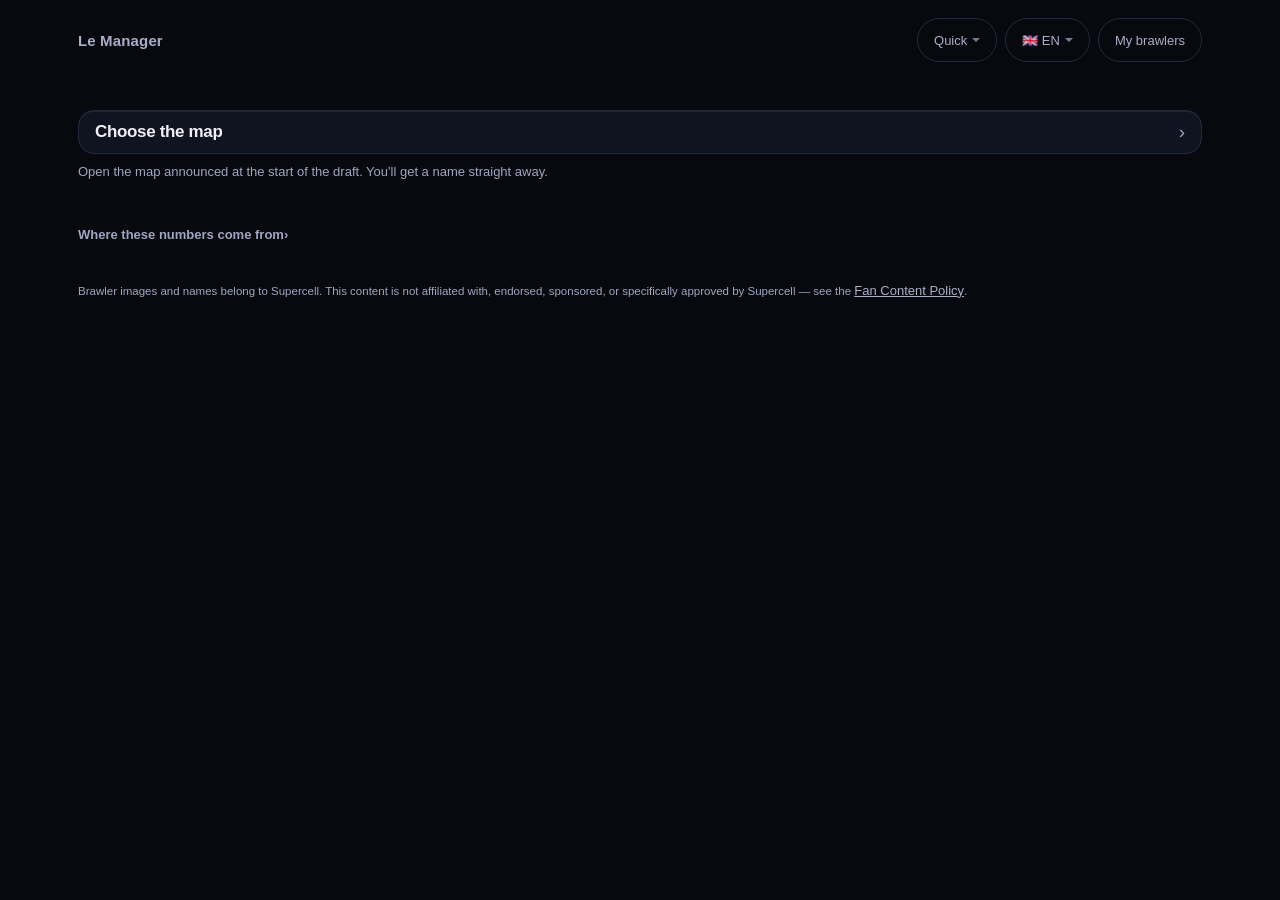
<file: index.html>
<!DOCTYPE html>
<html lang="fr">
<head>
<meta charset="utf-8">
<meta name="viewport" content="width=device-width,initial-scale=1,viewport-fit=cover">
<meta name="apple-mobile-web-app-capable" content="yes">
<meta name="apple-mobile-web-app-status-bar-style" content="black-translucent">
<meta name="apple-mobile-web-app-title" content="Le Manager">
<!-- Le fond réel de l'app, pas une couleur héritée d'une version d'avant :
     c'est cette teinte que le téléphone met autour de l'écran. -->
<meta name="theme-color" content="#0a0a0b">
<link rel="manifest" href="manifest.webmanifest">
<title>Le Manager — draft Brawl Stars</title>
<!-- Il y avait ici deux polices Google, Lilita One et Nunito. Vérifié le
     04/08/2026 : plus une seule ligne de style.css ne les appelait. Elles
     restaient chargées depuis une version précédente, et coûtaient trois
     requêtes bloquantes à l'ouverture — sur un téléphone, en plein draft.
     L'app est en typographie système depuis, c'est ce qui la fait démarrer
     tout de suite. -->
<link rel="stylesheet" href="style.css">
</head>
<body>

<!-- Toute l'interface est fabriquée en JavaScript et déposée ici. -->
<div id="app"></div>

<!--
  Les fichiers se chargent dans cet ordre, chacun s'appuyant sur le précédent.
  Chaque fichier répond à une seule question :

    langues.js    tous les textes affichés, en français, anglais et espagnol
    outils.js     petites fonctions de base (nettoyer un nom, échapper du texte)
    donnees.js    d'où viennent les chiffres — réécrit par refresh.py
    etat.js       ce que l'app retient (carte choisie, picks, brawlers cochés)
    moteur.js     comment le brawler conseillé est calculé
    vues.js       comment tout ça est affiché
    app.js        ce qui se passe quand on touche l'écran

  Ce sont des scripts classiques, pas des modules : ils fonctionnent aussi
  bien en ouvrant le fichier directement que depuis un hébergeur.

  Les explications de matchup NE SONT PAS dans cette liste, et c'est voulu,
  pour deux raisons distinctes :

    — elles pesaient 322 Ko sur les 524 qu'il fallait attendre avant de voir
      la moindre chose, soit 11,1 s d'écran noir en 3G lente. app.js les
      demande APRÈS le premier dessin, pour que le choix de la carte — qui
      est toujours le premier geste — n'attende pas la table des duels ;

    — elles existaient en trois langues dans un seul fichier, alors qu'on
      n'en lit qu'une. app.js demande counters-<langue>.js, la langue étant
      déjà connue (choix enregistré, sinon navigator.languages). 172 Ko en
      français au lieu de 323 : −47 %.

  counters.js reste la SOURCE, avec ses trois langues et ses marqueurs
  @DATA: que refresh.py écrit. Il n'est simplement plus servi au navigateur.
  outils/counters_par_langue.py en engendre les trois variantes, et
  tests/t_refresh.py vérifie qu'elles sont à jour.
-->
<script src="langues.js"></script>
<script src="outils.js"></script>
<script src="donnees.js"></script>
<script src="etat.js"></script>
<script src="moteur.js"></script>
<script src="vues.js"></script>
<script src="app.js"></script>

<!-- Pour que l'app s'ouvre même sans réseau. Elle s'emploie dans un salon
     d'attente de 25 secondes, en 4G moyenne : sans ce petit script, une
     connexion absente au mauvais moment ne dégradait pas l'app, elle
     l'empêchait de s'ouvrir. Enregistré APRÈS le reste, et sans bloquer :
     s'il échoue, l'app fonctionne exactement comme avant. -->
<script>
if ("serviceWorker" in navigator) {
  window.addEventListener("load", function () {
    navigator.serviceWorker.register("sw.js").then(function () {
      /* Le worker ne contrôle pas encore la page au premier chargement : le
         fichier d'explications est donc déjà passé à côté de lui. On lui dit
         lequel garder, sinon une première visite suivie d'une coupure laisse
         l'app sans aucun duel. */
      return navigator.serviceWorker.ready;
    }).then(function (reg) {
      if (reg.active) reg.active.postMessage({ garder: "counters-" + langue + ".js" });
    }).catch(function () {
      /* Navigation privée, page servie en http, navigateur ancien : ce n'est
         pas un incident, c'est juste l'app sans son filet. */
    });
  });
}
</script>

</body>
</html>
</file>
<file: style.css>
/* Le Manager — feuille de style unique.
   ------------------------------------------------------------------------
   Parti pris : noir FROID et profond, typographie système, chrome réduit au
   minimum. Le noir était parfaitement neutre jusqu'au 12/08/2026 ; il prend
   une température, pour que les surfaces se distinguent du fond par leur
   teinte et plus seulement par un filet de 1 px.
   Le nom conseillé doit se lire en une seconde ; tout le reste s'efface.

   Pas de police display, pas de capitales forcées : c'est toujours ce qui
   sépare une interface d'outil d'une interface de jeu mobile, et ça ne bouge
   pas. En revanche chaque surface porte désormais un liseré de lumière sur
   son arête haute, et la réponse un halo à la couleur du brawler. C'est cette
   matière-là qui manquait — bien plus que de la décoration.

   Seules variables posées en ligne par le JavaScript, parce qu'elles
   dépendent de la donnée : --r (couleur de rareté d'un brawler), --m
   (couleur du mode de jeu), --fs et les dimensions d'un portrait.
   ------------------------------------------------------------------------ */

:root{
  /* ---- La matière, revue le 12/08/2026 ----
     Le gris était parfaitement neutre — #0a0a0b, #121214, #18181b — et tout
     s'y trouvait au même plan : un fond, un contour de 1 px, rien d'autre.
     C'est ce qui datait, bien plus que l'absence de décoration.

     Deux changements, et deux seulement :
       — le noir prend une température froide, donc les surfaces se
         distinguent du fond par leur TEINTE et plus seulement par un trait ;
       — chaque surface porte un liseré de lumière sur son arête haute
         (--arete). C'est ce détail-là qui fait la matière : sans lui on
         retombe sur le rectangle gris.
     Le parti pris de départ ne change pas : pas de police display imposée,
     pas de capitales forcées, rien qui clignote. */
  --fond:#08090e; --carte:#101320; --carte2:#151827; --trait:#232a40;
  --texte:#eef0f6; --doux:#a9afc8; --faible:#9fa6c0; --vif:#98a4fb;
  /* Les trois couleurs de texte atteignent 7:1 sur le PIRE des trois fonds
     de l'app, mesuré le 23/08 — pas seulement sur le fond de page, qui est
     le plus sombre et donc le plus facile :
         --doux   #a9afc8  8,10:1        --faible #9fa6c0  7,29:1
         --vif    #98a4fb  7,58:1 en texte, 8,35:1 sous le noir quand il
                           sert de fond au « + »
     4,5:1 est le seuil legal et il etait tenu ; 7:1 est ce que vise un
     ecran sombre regarde dans le noir, et c'est la que cette app est
     employee. L'ecart entre --doux et --faible est conserve : deux niveaux
     de gris, pas un seul, sinon la hierarchie du texte disparait.
     C'est la meme contrainte qui avait deja fait eclaircir #5f5f68. */

  /* Une surface = un dégradé très court PLUS une arête claire. Les deux
     ensemble, jamais l'un sans l'autre. */
  --surface:linear-gradient(180deg,var(--carte2),var(--carte));
  --arete:inset 0 1px 0 rgba(255,255,255,.07);
  --pose:var(--arete),0 8px 24px rgba(0,0,0,.4);

  --police:-apple-system,BlinkMacSystemFont,"SF Pro Text","Segoe UI",Roboto,
           "Helvetica Neue",Arial,sans-serif;

  /* ---- L'échelle, posée une seule fois ----
     Avant, chaque marge avait été choisie seule, au fil des écrans : 7, 8, 9,
     10, 12, 13, 14, 16, 18, 22, 24, 26, 28 px. Treize valeurs pour un même
     rôle. C'est ce désordre-là qu'on lit comme « pas fini » — bien avant le
     manque de décoration.

     Les pas viennent de l'échelle d'Open Props (open-props.style), lue dans
     son dépôt : 4, 8, 16, 20, 24, 32, 48. On ne charge pas la bibliothèque —
     trois cents variables pour en employer sept, et une requête de plus au
     démarrage d'une app qui doit répondre en 25 secondes. C'est l'échelle qui
     vaut quelque chose, pas le fichier. */
  --e1:4px; --e2:8px; --e3:16px; --e4:20px; --e5:24px; --e6:32px; --e7:48px;

  /* Trois rayons au lieu de six : petit (champ, tuile), grand (carte), rond
     (pastille). Six rayons différents sur un même écran, l'œil le voit même
     s'il ne sait pas le nommer.
     Élargis le 12/08 : à 12 px un bloc de 360 px de large a des angles qui
     semblent coupés au couteau. À 16, la surface se pose. */
  --r1:16px; --r2:24px; --r3:999px;

  /* Quatre tailles de texte au lieu de huit. La hauteur des zones tactiles
     ne passe PAS par cette échelle : 44 px est une taille de pouce, pas un
     rythme visuel. */
  --t1:11.5px; --t2:13px; --t3:15px; --t4:19px;
}
*{box-sizing:border-box;-webkit-tap-highlight-color:transparent}
html,body{margin:0;padding:0}
body{min-height:100vh;background:var(--fond);color:var(--texte);
  font-family:var(--police);
  -webkit-font-smoothing:antialiased;font-size:15px}
/* La place disponible, pas le type d'appareil. Un iPhone tenu en paysage
   fait 844 px de large : plus qu'un iPad debout. D'où une seule règle,
   partout — largeur ET hauteur suffisantes, sinon colonne unique.
   Les mêmes seuils sont dans etat.js, qui décide de ce qui est calculé ;
   ici on ne fait que la mise en page. */
#app{max-width:520px;margin:0 auto;padding:calc(18px + env(safe-area-inset-top)) 16px calc(40px + env(safe-area-inset-bottom))}
@media (min-width:820px) and (min-height:600px){
  #app{max-width:1180px;padding-left:28px;padding-right:28px}
}
/* Au-delà, élargir encore rallongerait les lignes du classement au lieu de
   les rendre lisibles. C'est le nombre de fiches visibles qu'on augmente,
   pas leur largeur — voir .col-detail plus bas. */
@media (min-width:1600px) and (min-height:600px){
  #app{max-width:1560px}
}

.tt{font-family:inherit;text-transform:none;letter-spacing:-.03em;line-height:1;text-shadow:none}
.bar{display:flex;align-items:center;gap:var(--e2);margin-bottom:var(--e5)}
/* Le logo est un bouton depuis qu'il ramène à l'accueil : on annule donc
   l'apparence que le navigateur donne à <button>, sans rien changer à l'œil. */
/* Le logo cède sa place aux boutons d'action, jamais l'inverse : sur un
   écran de 320 px il se coupe, et les points de suspension disent que c'est
   voulu plutôt que cassé. Les boutons, eux, ne doivent jamais être tronqués. */
/* 44 px de haut, la taille d'un pouce. Le logo faisait 15 px : il repondait
   au doigt, mais il fallait viser une bande de la hauteur d'un trait, donc il
   semblait ne marcher qu'une fois sur deux. La marge negative annule la place
   prise par le rembourrage, pour que la barre garde sa hauteur. */
/* Le <h1> n'est qu'une enveloppe semantique : il ne doit rien ajouter a
   l'oeil. Il cede sa place comme le bouton qu'il contient, et n'apporte ni
   marge ni corps de texte propres. */
.bar .titre-page{margin:0;font-size:inherit;font-weight:inherit;line-height:1;
  flex:0 1 auto;min-width:0;display:flex;margin-right:auto}
.bar .titre-page .logo{margin-right:0}
.bar .logo{flex:0 1 auto;min-width:0;overflow:hidden;white-space:nowrap;
  text-overflow:ellipsis;margin-right:auto;
  display:inline-flex;align-items:center;min-height:44px;padding:0 10px;margin-left:-10px;
  font-size:15px;font-weight:600;color:var(--doux);-webkit-text-stroke:0;letter-spacing:.01em;
  background:none;border:none;text-align:left;cursor:pointer;
  font-family:inherit;-webkit-appearance:none}
.bar .logo:active{color:var(--texte)}
/* 8 px entre deux cibles, pas 6 : en dessous, le pouce touche le voisin.
   Releve par l'audit du 23/08 — « Rapide » et « FR » etaient a 7 px. */
.bar .actions{display:flex;gap:var(--e2);flex:none}

.b{display:inline-flex;align-items:center;justify-content:center;gap:7px;
  font-family:inherit;text-transform:none;font-size:14px;font-weight:500;
  color:var(--texte);background:var(--surface);border:1px solid var(--trait);border-radius:var(--r3);
  padding:var(--e2) var(--e3);cursor:pointer;box-shadow:var(--arete);min-height:44px;
  transition:background .12s,box-shadow .12s}
.b:active{background:var(--carte2);transform:none;box-shadow:none}
.b.alt{background:transparent;color:var(--doux);box-shadow:none}
/* 40 px etait la derniere exception a la regle des 44 que cette feuille se
   donne elle-meme. Mesure le 12/08 : 10 des 16 boutons de l'ecran de draft
   passaient dessous, et ce sont ceux qu'on touche pendant les 25 secondes.
   La taille du TEXTE reste petite ; seule la zone grandit. */
.b.sm{font-size:var(--t2);padding:var(--e2) var(--e3);min-height:44px}
.b.full{width:100%;justify-content:space-between;text-align:left;border-radius:var(--r1);
  background:var(--carte);color:var(--texte)}
.b.lang{min-width:44px;color:var(--texte)}

.port{position:relative;display:inline-flex;align-items:center;justify-content:center;flex:none;
  overflow:hidden;border:none;background:var(--r);border-radius:50%;box-shadow:none}
.port img{width:112%;height:112%;object-fit:cover;object-position:center 18%;display:block}
/* line-height:1 obligatoire : les conteneurs qui portent un portrait mettent
   souvent line-height:0 pour ne pas gagner de pixels parasites, et l'initiale
   se retrouvait alors haute de zéro — un carré de couleur vide. */
.port em{font-family:inherit;font-style:normal;font-weight:600;color:#0d0d0e;
  font-size:var(--fs);line-height:1}
.port.tilt{transform:none}
.vig{display:block;flex:none;overflow:hidden;border-radius:8px;border:none;background:#151517;box-shadow:none}
.vig img{width:100%;height:100%;object-fit:cover;display:block}

/* Le hero est un bouton depuis qu'il ouvre le calcul : il faut donc annuler
   ce que le navigateur met sur un <button> et rendre le texte alignable. */
/* Le verdict tenait dans une carte : fond, contour, halo, une étiquette
   « PICK » en capitales orange, et le tier en pastille flottante alignée avec
   rien. Cinq objets pour dire un nom. Il ne reste que le nom, posé sur le fond
   de la page — et le bord gauche de l'écran est enfin le même pour tous. */
/* La réponse est le seul endroit de l'app qui porte de la couleur, et cette
   couleur n'est pas décorative : c'est --r, la rareté du brawler conseillé,
   déjà posée en ligne par blocConseils(). On s'en sert comme d'une SOURCE
   DE LUMIÈRE derrière le nom, pas comme d'un fond.

   Le dégradé s'arrête à 62 % : au-delà il redevient le fond de la page, donc
   le bloc n'a besoin d'aucun contour pour exister. C'est ce qui remplace le
   filet de 1 px sans le remplacer par une boîte. */
.hero{position:relative;background:transparent;border:none;border-radius:var(--r2);
  padding:var(--e3) var(--e4) var(--e4);margin:var(--e4) calc(-1 * var(--e3)) var(--e3);
  width:calc(100% + var(--e5));overflow:hidden;box-shadow:none;
  display:block;text-align:left;font:inherit;color:inherit;
  cursor:pointer;-webkit-appearance:none;isolation:isolate}
.hero::before{content:"";position:absolute;inset:0;z-index:-1;
  background:radial-gradient(120% 100% at 18% 0%,var(--r),transparent 62%);
  opacity:.20}
.hero:active .name{color:var(--doux)}
.hero .vers-detail{margin-left:auto;flex:none;color:var(--faible);font-size:22px;
  align-self:center;line-height:1}
.retour-conseil{margin-bottom:14px}
.hero .in{position:relative;display:flex;align-items:flex-end;gap:var(--e3)}
.name{font-size:clamp(34px,11.5vw,46px);font-weight:800;letter-spacing:-.045em;
  word-break:break-word;line-height:.88;display:block}
/* Le tier et le taux sont deux chiffres de même nature : ils vont ensemble,
   sur une ligne sous le nom. Le tier flottait en pastille en haut à droite. */
.hero .mesure{display:flex;align-items:baseline;gap:var(--e2);margin-top:var(--e3);
  font-size:var(--t2);color:var(--doux);font-variant-numeric:tabular-nums}
.hero .chip{border:1px solid var(--trait);border-radius:var(--r3);
  padding:2px 9px;font-size:12px;flex:none}
.why{position:relative;display:block;margin-top:var(--e3);background:transparent;
  border:none;border-radius:0;padding:0;font-size:var(--t2);font-weight:400;
  color:var(--doux);line-height:1.5}

.row{display:flex;align-items:center;gap:13px;background:transparent;border:none;
  border-bottom:1px solid var(--trait);border-radius:0;padding:12px 2px;margin-bottom:0;box-shadow:none}
.row .n{font-family:inherit;text-transform:none;font-size:17px;font-weight:600;text-shadow:none;letter-spacing:-.02em}
/* La raison était collée à droite et débordait sur trois lignes : illisible
   en diagonale, alors que c'est justement ce qu'on lit en diagonale pendant
   un draft. Alignée à gauche, bornée à deux lignes, coupée proprement. */
.row .w{margin-left:auto;text-align:left;font-size:11.5px;font-weight:400;
  color:var(--faible);max-width:52%;line-height:1.35;
  display:-webkit-box;-webkit-line-clamp:2;-webkit-box-orient:vertical;
  overflow:hidden}


/* Le titre d'une section commençait au bord de la page, et le premier
   portrait 40 px plus à droite. Cause : les colonnes valaient « 1fr », donc
   elles s'étiraient pour remplir la ligne, et le portrait flottait au centre
   d'une case bien plus large que lui. Aucune colonne commune, rien à quoi
   l'œil puisse s'accrocher — c'est le premier de tous les défauts relevés.

   Colonnes de largeur fixe, et l'espace en trop réparti ENTRE elles : la
   première est alors collée à la marge, la dernière au bord opposé, et la
   grille a enfin deux arêtes droites. */
.grid{display:grid;grid-template-columns:repeat(auto-fill,64px);
  justify-content:space-between;row-gap:var(--e4);column-gap:var(--e2)}
/* Le voile a 50 % dit « celui-la, tu ne l'as pas coche ». Il n'a de sens que
   sur l'ecran des brawlers, ou il y a deux etats. Il etait pose sur .cel,
   donc sur TOUTES les grilles — y compris celle ou l'on designe un ennemi en
   pleine draft, qui n'a pas d'etat coche et se retrouvait donc grisee en
   entier : noms a 2,25:1 la ou il en faut 4,5. L'ecran le plus tendu de
   l'app etait le moins lisible. Le voile est desormais reserve a .cel.roster. */
.cel{background:transparent;border:none;border-radius:0;padding:0;cursor:pointer;
  display:flex;flex-direction:column;align-items:center;gap:var(--e2);width:64px;
  box-shadow:none;transition:opacity .12s}
/* 13 px et non 11,5 : ce sont les 106 noms qu'on vient lire sur cet ecran,
   et 11,5 passait sous le plancher de lisibilite releve par l'audit du
   23/08 (104 textes concernes, tous ici). La cellule fait toujours 64 px :
   c'est la hauteur de ligne qui absorbe, pas la largeur. */
.cel b{font-family:inherit;font-weight:500;text-transform:none;font-size:var(--t2);line-height:1.2;
  color:var(--texte);text-shadow:none}
.cel.roster{opacity:.5}
.cel.roster b{color:var(--doux)}
/* Un anneau orange autour de chacun des 105 portraits cochés : la couleur
   d'accent ne désignait plus rien, puisqu'elle désignait tout. Le voile et
   la couleur du nom disent déjà les deux états — mesuré, l'écart de
   luminosité est franc. L'orange retourne à son seul rôle : la réponse. */
.cel.roster.on{background:transparent;opacity:1}
.cel.roster.on b{color:var(--texte)}

/* L'intitulé d'une rareté : son nom, où l'on en est, et le bouton qui coche
   le groupe entier. Sur une ligne, pour ne pas manger la hauteur qui sert
   à voir les portraits. */
/* L'en-tete COLLE en haut pendant qu'on defile.
   ------------------------------------------------------------------------
   Mesure : 106 brawlers repartis en sept raretes, sur 3,1 ecrans. Des qu'on
   descend, le nom du groupe sort par le haut et on ne sait plus dans quelle
   rarete on se trouve — or c'est le seul reperage de cet ecran.
   Le fond est opaque, sinon les portraits defilent a travers. */
/* L'enveloppe qui borne l'en-tete collant : sans elle il colle sur toute la
   page, et les sept se superposent en haut. */
.groupe-rarete{display:block}
.rangee-rarete{position:sticky;top:0;z-index:5;
  display:flex;align-items:center;gap:var(--e3);
  margin:var(--e4) 0 var(--e3);padding:var(--e2) 0;background:var(--fond)}
.rangee-rarete:first-child{margin-top:var(--e2)}
/* Le lien qui coche ou decoche une rarete entiere. Discret par choix : il
   apparait sept fois sur l'ecran, et il defait le travail de l'utilisateur.
   Sa zone tactile garde ses 44 px, seule son apparence s'efface. */
.lien-groupe{flex:none;background:none;border:none;font:inherit;
  font-size:var(--t2);color:var(--vif);cursor:pointer;-webkit-appearance:none;
  min-height:44px;padding:0 var(--e1);display:inline-flex;align-items:center}
.lien-groupe:active{color:var(--texte)}
.titre-rarete{font-size:var(--t2);font-weight:700;letter-spacing:.14em;
  text-transform:uppercase;color:var(--doux)}
.compte-rarete{font-size:var(--t2);color:var(--faible);margin-right:auto}

/* Un intitulé n'a pas besoin de crier. Sept capitales grises espacées sur un
   même écran, c'était sept fois personne. */
.titre-doux{font-size:var(--t2);color:var(--faible);margin:var(--e5) 0 var(--e2)}

/* Le filet qui coiffait la liste n'a plus rien à séparer : les remplaçants
   sont maintenant des surfaces distinctes du fond. */
.listes{display:flex;flex-direction:column;padding-top:0}
/* Les remplaçants étaient des lignes séparées par un filet : trois fois le
   même trait gris, et rien qui dise qu'on peut les toucher. Ce sont des
   surfaces posées, espacées — la même matière que partout ailleurs. */
.autre{display:flex;align-items:center;gap:13px;width:100%;
  padding:var(--e2) var(--e3);margin-bottom:10px;
  background:var(--surface);border:none;border-radius:var(--r1);
  box-shadow:var(--arete);font:inherit;color:inherit;text-align:left;
  cursor:pointer;-webkit-appearance:none;min-height:56px}
.autre .txt{min-width:0;display:flex;flex-direction:column;gap:2px}
.autre .n{font-size:15.5px;font-weight:600;letter-spacing:-.01em}
.autre .p{font-size:12.5px;color:var(--faible);line-height:1.3;
  display:-webkit-box;-webkit-line-clamp:2;-webkit-box-orient:vertical;overflow:hidden}
.autre .v{margin-left:auto;flex:none;font-size:var(--t2);color:var(--doux);
  font-variant-numeric:tabular-nums;padding-left:var(--e2)}
.autre:active{opacity:.6}

/* La saisie : l'intitulé occupe une colonne de largeur fixe, donc les
   portraits forment une colonne droite — ce qui manquait le plus. */
/* La saisie est ce qu'on touche le plus, et c'est le bas de l'écran — la
   zone du pouce. Elle devient une surface posée, avec son arête de lumière,
   au lieu d'un bloc séparé du reste par un trait. */
.etat{display:flex;flex-direction:column;gap:var(--e2);margin-top:var(--e4);
  padding:var(--e3);border-top:none;
  background:var(--surface);border-radius:var(--r2);box-shadow:var(--pose)}
/* Six bans, plus l'intitulé, plus le compte : en français la rangée dépassait
   de 17 px. Elle passe à la ligne plutôt que de faire glisser la page entière
   — un écran qui se décale sous le pouce pendant un draft est pire qu'un
   compte qui descend d'une ligne. */
/* En mode analyse la saisie suit directement la ligne de la carte, qui porte
   déjà son filet : deux traits collés avec du vide entre eux. */
.ligne-carte + .etat{border-top:none;margin-top:var(--e3);padding-top:0}
/* La zone sensible d'un portrait fait 44 px et OCCUPE 44 px : le rembourrage
   n'est plus repris par une marge negative. Une cible plus large que la place
   qu'elle prend rendait l'ecart declare ici faux — 8 px annonces, 4 reels. */
.etat .r{display:flex;align-items:center;gap:var(--e2);flex-wrap:wrap}
/* 76 px pour « en face » etait large, et avec des cibles a 44 px la rangee
   debordait : « Nouveau draft » partait seul a la ligne.
   Remesure le 23/08 : a 64 px il manquait encore exactement 2 px en
   francais (326 disponibles, 328 necessaires). 60 px les rend, et laisse
   la place au plus long des trois intitules — c'est cette colonne qui met
   les portraits en ligne droite, elle ne peut pas disparaitre.
   A 320 px il manque 72 px : la rangee passe alors a la ligne, et c'est le
   comportement voulu depuis le debut — mieux vaut une ligne de plus qu'un
   ecran qui glisse sous le pouce. */
.etat .cle{width:60px;flex:none;font-size:var(--t2);color:var(--faible)}
/* Le portrait dessine 36 px, la zone sensible en fait 44 : le rembourrage
   est repris par une marge négative, donc rien ne bouge à l'œil. C'est la
   méthode déjà employée par le logo et par la mention Supercell. */
.etat .t{position:relative;background:transparent;border:none;padding:4px;
  cursor:pointer;line-height:0;-webkit-appearance:none;flex:none}
/* Le « + » de la première rangée est le geste le plus fréquent du draft :
   c'est lui qu'on touche à chaque pick adverse. Il est plein, les autres
   sont en creux. Et il fait 44 px : il en faisait 36, sous le seuil que
   cette feuille se donne elle-même. */
.etat .plus{width:44px;height:44px;flex:none;border-radius:var(--r1);
  border:1px solid var(--trait);background:transparent;color:var(--doux);
  font:inherit;font-size:21px;line-height:1;cursor:pointer;
  display:flex;align-items:center;justify-content:center;-webkit-appearance:none}
.etat .r:first-child .plus{background:var(--vif);border-color:transparent;
  color:#0b0d15;font-weight:600;box-shadow:0 6px 18px rgba(124,140,248,.32)}
.etat .plus:active{border-color:var(--vif);color:var(--vif)}
.etat .r:first-child .plus:active{opacity:.8;color:#0b0d15}
.etat .reste{margin-left:auto;font-size:12px;color:var(--faible);
  font-variant-numeric:tabular-nums}
/* « Nouveau draft » est le seul bouton de cette rangee qui porte du texte :
   c'est lui qui la fait deborder en francais, ou le mot est plus long qu'en
   anglais et en espagnol. Il se resserre plutot que de partir seul a la
   ligne — sa zone tactile garde ses 44 px de haut. */
.etat .relancer{margin-left:auto;flex:none;padding-left:var(--e2);padding-right:var(--e2)}
.etat .ban .t{opacity:.5}
/* La croix se pose sur le dessin, pas sur la zone sensible : le bouton
   porte maintenant 4 px de rembourrage, elle se cale donc dessus. */
.etat .t .croix{position:absolute;top:0;right:0;width:16px;height:16px;
  border-radius:50%;background:var(--carte);border:1px solid var(--trait);
  color:var(--doux);font-size:8px;line-height:14px;text-align:center;
  pointer-events:none}

/* Ces intitules sont des <h2> depuis le 23/08 : a l'oeil c'etaient deja des
   titres, mais aucun h1-h6 n'existait sur la page — un lecteur d'ecran ne
   pouvait donc pas sauter de section en section. On annule ce que le
   navigateur met sur un titre, pour que rien ne bouge a l'oeil. */
.lab,.titre-doux,.titre-rarete{margin-block:0;font-weight:inherit}
.lab{font-family:inherit;text-transform:uppercase;font-size:var(--t1);font-weight:700;letter-spacing:.16em;
  color:var(--faible);margin:var(--e5) 0 var(--e3);text-shadow:none}
.wrap{display:flex;flex-wrap:wrap;gap:var(--e2)}
.inp{width:100%;background:var(--surface);border:1px solid var(--trait);border-radius:var(--r1);
  box-shadow:var(--arete);
  padding:var(--e2) var(--e3);min-height:44px;
  color:var(--texte);font-family:inherit;font-weight:400;font-size:16px;margin-bottom:var(--e3)}
.inp::placeholder{color:var(--faible)}
/* L'orange marque la réponse, pas un champ vide. Le cadre orange épais
   autour de la recherche était l'objet le plus fort de tout l'écran, pour
   dire « le curseur est ici » — ce que le curseur dit déjà. */
.inp:focus{outline:none;border-color:var(--doux)}
.box{background:transparent;border:1px dashed var(--trait);border-radius:var(--r2);padding:var(--e6) var(--e4);text-align:center}
.box p{margin:0 0 var(--e3);font-size:var(--t3);font-weight:400;color:var(--doux);line-height:1.6}
/* Le pied de page etait a 2,73:1, le pire contraste de l'app — et c'est lui
   qui porte la mention Supercell. Une mention legale illisible n'est pas
   affichee : c'est exactement la regle qu'on s'etait donnee en refusant de
   la cacher derriere un repli. */
/* 10,5 px, c'etait sous le plancher de lisibilite. Une mention legale illisible
   n'est pas affichee — meme raison qui avait deja refuse de la replier. */
/* ============ Le squelette d'attente ============
   Des blocs a la forme de ce qui va arriver, qui respirent lentement. La
   respiration est ce qui distingue « ca vient » de « c'est casse » ; elle
   ne clignote pas et ne se deplace pas, donc elle ne tire pas l'oeil hors
   de l'ecran pendant les 25 secondes.
   Sous prefers-reduced-motion elle s'arrete : la forme suffit alors a dire
   la meme chose, et c'est une preference qu'on respecte sans discuter. */
@keyframes respire{0%,100%{opacity:.32}50%{opacity:.6}}
.attente{margin:0 0 var(--e5)}
/* Les memes marges que .situation et .hero : c'est ce qui fait que le nom
   arrive exactement ou le bloc l'attendait. */
.os-situation{display:flex;align-items:center;gap:3px;margin-top:var(--e3)}
.os-verdict{margin-top:calc(var(--e4) + var(--e3))}
.os{display:block;background:var(--trait);border-radius:6px;
  animation:respire 1.6s ease-in-out infinite}
.os.rond{border-radius:50%;flex:none}
.os-verdict{display:flex;align-items:center;gap:var(--e3)}
.os-mesure{display:flex;gap:var(--e2);margin-top:var(--e3)}
.os-ligne{display:flex;align-items:center;gap:13px;margin-top:var(--e2);
  padding:var(--e2) var(--e3);min-height:56px;
  background:var(--surface);border-radius:var(--r1);box-shadow:var(--arete)}
.os-ligne:first-of-type{margin-top:var(--e4)}
.os-texte{display:flex;flex-direction:column;gap:6px;flex:1}
@media (prefers-reduced-motion:reduce){.os{animation:none;opacity:.5}}

/* Un texte reserve aux lecteurs d'ecran : present dans la page, invisible
   a l'oeil. Il existait, replie dans .analyse .score ; il sert maintenant
   aussi a l'attente, donc il devient un outil a part entiere. */
.lu{position:absolute;width:1px;height:1px;overflow:hidden;
  clip-path:inset(50%);white-space:nowrap}

.note{margin-top:var(--e6);font-size:var(--t1);font-weight:400;color:var(--faible);line-height:1.75}
/* Une mention legale qu'on ne peut pas toucher n'en est pas une : le lien
   passe a 32 px de haut sans changer de taille de texte. */
/* Une mention legale qu'on ne peut pas toucher n'en est pas une. Elle etait
   deja passee de 15 a 32 px ; l'audit la trouve encore a 36, sous les 44
   que le reste de l'app tient maintenant. */
.note a{color:var(--doux);text-decoration:underline;font-size:var(--t2);
  display:inline-block;padding:13px 0;min-height:44px}
.intro{font-size:var(--t3);font-weight:400;color:var(--doux);margin:0 0 var(--e3);line-height:1.55}
/* Sur l'ecran roster, la consigne suit la recherche au lieu de la preceder :
   elle se lit une fois, la recherche sert a chaque visite. */
#grid ~ .intro,.tete-roster + .intro{margin:var(--e2) 0 var(--e3);font-size:var(--t2)}
/* Le nom du produit s'affichait « Le Manageı » sur un iPhone : les trois
   boutons de la barre prenaient 250 px sur les 358 disponibles, et le nom
   se faisait rogner. Un nom de produit coupé est le premier signe qu'une
   page n'est pas finie. Les boutons se resserrent en dessous de 430 px —
   ils gardent leurs 40 px de hauteur, seule la largeur cède. */
@media (max-width:430px){
  .bar{gap:var(--e1)}
  .bar .b.sm{padding:var(--e2) var(--e2)}
}
@media (max-width:359px){.bar .b.sm{font-size:12px;padding:8px 11px}.b.lang{min-width:36px;padding:8px 8px}}

/* Fenêtre large mais basse — le téléphone couché, c'est-à-dire dans la
   position où l'on joue. La hauteur ne permet pas d'empiler le conseil puis
   la saisie ; la largeur permet de les poser côte à côte. Le classement,
   lui, reste hors de question : il n'y a pas 600 px de haut pour lui. */
@media (max-height:520px) and (min-width:700px){
  #app{max-width:960px}
  .rapide-corps{display:grid;grid-template-columns:minmax(300px,1fr) minmax(0,1fr);
    gap:22px;align-items:start}
  }

/* Fenêtre basse — un téléphone tenu en paysage, une fenêtre écrasée. Le
   conseil occupait 225 px sur 390 de haut : le nom reste le plus gros
   élément de l'écran, mais il n'a plus besoin d'en prendre le tiers. */
@media (max-height:520px){
  #app{padding-top:calc(10px + env(safe-area-inset-top))}
  .bar{margin-bottom:14px}
  .hero{padding:16px 18px 14px;border-radius:16px}
  .hero .in{gap:14px}
  .name{font-size:clamp(28px,7vw,38px)}
  .hero .port{width:56px!important;height:56px!important;--fs:22px!important}
  .why{margin-top:12px;padding-top:10px}
  .lab{margin:14px 0 8px}
}

/* ============ Liste des cartes ============ */
/* La carte en cours : une ligne, où le nom est le seul mot en blanc. */
.ligne-carte{display:flex;align-items:baseline;gap:var(--e2);width:100%;
  background:transparent;border:none;padding:var(--e2) 0;min-height:44px;
  font:inherit;color:var(--doux);font-size:var(--t2);cursor:pointer;
  text-align:left;-webkit-appearance:none;border-bottom:1px solid var(--trait)}
.ligne-carte .nom{color:var(--texte);font-weight:650;font-size:var(--t3);
  letter-spacing:-.015em;min-width:0;overflow:hidden;text-overflow:ellipsis;
  white-space:nowrap}
.ligne-carte .action{margin-left:auto;color:var(--faible);flex:none}
.ligne-carte:active .nom{color:var(--doux)}

.groupe-mode{display:block;margin-bottom:var(--e5)}
.titre-mode{color:var(--m);margin-top:0}
.carte-choix{margin-bottom:var(--e2)}
.carte-choix .fleche{color:var(--faible);font-size:16px}
.b.full .gauche{display:flex;align-items:center;gap:var(--e3);min-width:0}
.b.full .nom{font-size:17px;font-weight:600;letter-spacing:-.02em;
  overflow:hidden;text-overflow:ellipsis;white-space:nowrap}
/* Le filet coloré du mode reste sur l'invitation, qui est un bloc ; sur la
   ligne d'une carte déjà choisie il pendait dans le vide, aligné avec rien. */
/* Le bandeau vide est l'écran d'accueil à lui seul : il porte la consigne et
   le seul geste possible. Il reste étroit même sur un grand écran — une
   phrase de vingt mots étalée sur 1500 px ne se lit pas, elle se subit. */
/* display:flex et non inline-flex : hérité de .b, l'inline empêchait les
   marges automatiques de centrer la carte sur un grand écran. */

/* La recherche prend la ligne, le bouton d'actions se cale au bout. C'est
   l'inverse de l'ordre precedent, et c'est voulu : on cherche a chaque
   visite, on coche tout une seule fois. */
.tete-roster{display:flex;align-items:center;gap:var(--e2);margin-bottom:var(--e2)}
.tete-roster .inp{flex:1;margin-bottom:0;max-width:none}
.tete-roster .choix{flex:none}
/* Un bouton carre : trois points, pas un mot a traduire. Le libelle reel
   vit dans title=, donc il reste annonce. */
.actions-roster{width:44px;padding:0;justify-content:center;font-size:17px;
  letter-spacing:0;line-height:1}
.actions-roster::after{display:none}
.barre-outils{margin-bottom:12px}
.reset{margin-top:20px}

/* ============ Mode Analyse ============ */



/* Les bans conseillés reprennent la ligne des suggestions, mais en retrait :
   c'est une information de contexte, pas la décision principale. */
/* Chaque conseil de ban est le bouton qui l'exécute : il faut donc annuler
   ce que le navigateur met sur un <button>, et montrer le geste. */
.row.conseil-ban{opacity:.82;width:100%;font:inherit;color:inherit;
  text-align:left;cursor:pointer;-webkit-appearance:none;background:transparent}
.row.conseil-ban .n{font-size:15.5px;font-weight:550}
.row.conseil-ban .geste{flex:none;margin-left:10px;width:26px;height:26px;
  border-radius:8px;border:1px dashed var(--trait);color:var(--faible);
  font-size:15px;line-height:24px;text-align:center}
.row.conseil-ban:active{opacity:1;background:var(--carte2)}
.row.conseil-ban:active .geste{border-style:solid;color:var(--vif);border-color:var(--vif)}

/* Elle était en gras, juste sous le nom de la carte : deux lignes fortes
   collées, dont aucune n'est la réponse. C'est un état, pas un titre. */
.situation{margin:var(--e3) 0 0;font-size:var(--t2);font-weight:400;
  color:var(--faible);letter-spacing:0;display:flex;align-items:center;
  gap:var(--e2)}
/* Un trait par pick adverse : plein s'il est saisi, creux s'il peut encore
   tomber. Rien n'est deviné — on ne sait pas qui pique en premier. */
.situation .tour{display:flex;align-items:center;gap:3px;flex:none}
.situation .tour span{width:13px;height:3px;border-radius:2px;background:var(--trait)}
.situation .tour span.fait{background:var(--doux)}
/* Dernier pick : plus rien ne peut te punir, on le signale en couleur. */
.situation.libre{color:var(--vif)}
.situation.libre .tour span.fait{background:var(--vif)}

.b.declenche{color:var(--doux);gap:5px}
/* Petit chevron : signale qu'un choix s'ouvre, au lieu d'une bascule aveugle. */
.b.declenche::after{content:"";width:0;height:0;
  border-left:4px solid transparent;border-right:4px solid transparent;
  border-top:4px solid currentColor;opacity:.7}

.choix{position:relative;flex:0 0 auto}
/* Le menu flotte au-dessus du reste : c'est le seul endroit de l'app où une
   ombre est justifiée, elle dit « ce panneau est détaché de la page ». */
.menu{position:absolute;top:calc(100% + 6px);right:0;z-index:30;min-width:158px;
  background:var(--surface);border:1px solid var(--trait);border-radius:var(--r1);
  padding:5px;display:flex;flex-direction:column;gap:2px;
  box-shadow:var(--arete),0 14px 34px rgba(0,0,0,.6)}
.menu button{display:flex;align-items:center;gap:8px;width:100%;min-height:42px;
  background:transparent;border:none;border-radius:8px;padding:10px 11px;
  font:inherit;font-size:14px;color:var(--doux);text-align:left;cursor:pointer}
.menu button:active{background:var(--trait)}
.menu button.actif{color:var(--texte);font-weight:600}
.menu .coche{width:13px;flex:none;color:var(--vif);font-size:12px}

/* Ligne de mode repliable sur l'écran des cartes. Le compte à droite dit
   combien de cartes s'ouvriront : on sait ce qu'on déplie avant de taper. */
.titre-mode-b {
  color: var(--m);
  font-weight: 700;
  letter-spacing: .04em;
  text-transform: uppercase;
  font-size: 13px;
}
.titre-mode-b .compte {
  margin-left: auto;
  margin-right: 10px;
  color: var(--doux);
  font-weight: 600;
  font-size: 12px;
  letter-spacing: 0;
}
.titre-mode-b.ouvert { border-color: var(--m); }

/* ============ Les suivants, en bande qui se fait glisser ============
   Trois lignes pleines coûtaient 195 px et repoussaient la saisie hors de
   l'écran. La bande en coûte 60. Elle déborde des marges pour que le pouce
   sente qu'il y a une suite, et se cale sur les bords à l'arrêt. */

/* Un intitulé serré : 24 px de marge haute × 3 intitulés, c'était 141 px
   rien qu'en blancs sur un écran qui doit en tenir 844. */

/* ============ Saisie du mode rapide ============
   Deux rangées au lieu de trois sections. « Nouveau draft » se range au
   bout du premier intitulé : il ne coûte plus une ligne à lui seul. */
/* La croix se pose PAR-DESSUS le portrait : elle dit « retirable » sans
   coûter un pixel de hauteur, ce qui était tout l'enjeu de cette rangée. */
/* La croix se posait a -3 px du BOUTON — or le bouton porte 7 px de
   rembourrage pour offrir une zone tactile de 40 px. Elle se retrouvait donc
   10 px au-dessus du portrait, c'est-a-dire par-dessus l'intitule de la
   rangee. Decalee de la valeur du rembourrage, elle revient sur le dessin. */

/* ============ Contexte du mode analyse ============
   La même information sur une ligne, en tête d'écran. Elle était sous dix
   fiches : corriger un ennemi demandait trois écrans de défilement. */
/* Pas de margin-left:auto : à trois groupes, le bouton passe de toute façon
   à la ligne, et collé à droite il flottait seul dans le vide. */
/* Le dessin fait 26 px, la zone sensible 40 : le rembourrage est repris par
   une marge negative, donc rien ne bouge a l'oeil et le pouce trouve. */
/* Le contour fait 26 px, la zone sensible 40 : les dimensions passent sur un
   trait interieur, sinon elles annulaient le rembourrage pose plus haut. */

/* ============ Le classement du mode Analyse ============
   Il était fait de cartes : fond, contour, coins arrondis, et en bas des
   pastilles vertes et rouges sur fond gris. Quatre surfaces empilées avant
   d'arriver au premier mot, dans une app qui n'en emploie plus nulle part
   ailleurs. Ce sont des rangées séparées par un filet, comme partout.

   La barre, elle, n'est pas une décoration : les points s'additionnent
   exactement — 82 + 15 + 12 − 2 = 107 — donc la découper en parts montre
   D'OÙ vient le score sans rien inventer. Sa longueur totale dit l'ampleur
   du calcul, ses parts disent sa composition. */
.classement{display:flex;flex-direction:column}
.analyse{padding:var(--e3) 0;border-bottom:1px solid #17171b}
.analyse .tete{display:flex;align-items:center;gap:var(--e2)}
.analyse .rang{width:18px;flex:none;font-size:var(--t2);color:var(--faible);
  font-variant-numeric:tabular-nums}
.analyse .nom{font-size:16.5px;font-weight:650;letter-spacing:-.02em;
  margin-left:var(--e1)}
.analyse .tier{font-size:var(--t2);color:var(--faible)}
.analyse .score{margin-left:auto;flex:none}
.analyse .score b{font-size:20px;font-weight:750;letter-spacing:-.03em;
  font-variant-numeric:tabular-nums}
/* « SCORE » écrit sous chaque nombre, dix fois de suite, n'apprenait rien à
   personne après la première. Le mot reste pour qui écoute la page. */
.analyse .score .lu{position:absolute;width:1px;height:1px;overflow:hidden;
  clip-path:inset(50%);white-space:nowrap}

.piste-jauge{display:block;height:8px;margin:var(--e3) 0 0 26px;
  background:#141418;border-radius:4px;overflow:hidden}
.jauge-score{display:flex;height:100%;border-radius:4px;overflow:hidden}
.jauge-score i{display:block;height:100%}
.part-tier{background:#4c6ef5}
.part-carte{background:#2f9e6e}
.part-ennemis{background:#c2a33a}
.part-allies{background:#8a5cd6}
.part-risque{background:#c98a7e}
/* Ce qui est retranché se dessine en creux : c'est ce qu'on perd, pas ce
   qu'on gagne, et ça ne doit pas ressembler à un gain de plus. */
.retire{background:repeating-linear-gradient(135deg,#4a3733 0 3px,#241c1a 3px 6px)}

.analyse .calcul{display:flex;flex-wrap:wrap;gap:var(--e1) var(--e3);
  margin:var(--e2) 0 0 26px;font-size:12px;color:var(--faible);
  font-variant-numeric:tabular-nums}
.analyse .calcul span{display:inline-flex;align-items:center;gap:5px}
.analyse .calcul b{width:7px;height:7px;border-radius:2px;flex:none}
.analyse .calcul .moins{color:#c98a7e}
.analyse .pourquoi{margin:var(--e2) 0 0 26px;font-size:13.5px;color:var(--texte);
  line-height:1.45}
.analyse .raisons{list-style:none;margin:var(--e2) 0 0 26px;padding:0;
  display:flex;flex-direction:column;gap:3px}
.analyse .raisons li{font-size:12.5px;color:var(--faible);line-height:1.4}

/* Téléphone couché, mode Analyse : la pire case du tableau, près de six
   écrans à faire défiler. 390 px de haut ne permettent pas de poser le
   conseil et le classement côte à côte, mais 844 px de large permettent deux
   colonnes DE classement — la même place, employée autrement. */
@media (max-height:520px) and (min-width:700px){
  .classement{display:grid;grid-template-columns:1fr 1fr;column-gap:var(--e6)}
}

/* La barre sous le score : dix nombres à trois chiffres ne se classent pas
   à l'œil, dix barres si. Longueur relative au premier, pas à un maximum
   théorique — c'est un écart réel, jamais une note sur 100. */
/* Le <i> de la jauge est la barre elle-même, pas l'étiquette « score » :
   il ne doit pas hériter du style de celle-ci. */

/* ============ Deux colonnes ============
   Sur un portable, la colonne unique laissait 64 % de l'écran vide et
   faisait quand même défiler trois fois pour lire le classement. Le conseil
   et sa saisie se collent à gauche, le classement défile à droite : plus
   rien à faire défiler pour corriger un pick, et le nom reste sous les yeux.

   Les largeurs sont volontairement en pixels et non en fractions : la
   colonne de gauche contient un nom en très gros corps, qui a besoin d'un
   plancher pour ne pas se couper en deux, et le classement lit mieux large
   que la moitié d'un écran de 1920. */
.deux-colonnes{display:grid;grid-template-columns:minmax(340px,400px) minmax(0,1fr);
  gap:28px;align-items:start}
/* En mode rapide sur grand écran, il n'y a qu'une colonne à montrer : la
   laisser s'étirer sur 1500 px éloignerait le nom de sa saisie pour rien.
   La condition de hauteur est indispensable : sans elle, cette limite
   écrasait la mise en page du téléphone couché, qui pose justement le
   conseil et la saisie côte à côte sur 844 px. */
/* Le mode rapide sur un grand écran.
   ------------------------------------------------------------------------
   Il donnait quatre bords droits différents sur la même page — mesuré : la
   ligne de la carte et le pied de page s'arrêtaient à 1282 px, tout le
   contenu à 778. Les filets ne suivaient pas ce qu'ils étaient censés
   séparer, et 55 % de l'écran restait vide.

   Premier essai : borner toute la page à 760 px. Un seul bord, mais 60 % de
   l'écran perdu sur 1920 — et un test écrit il y a longtemps l'a refusé, à
   raison. Il n'y a rien à inventer pour remplir cette place : il suffit d'y
   poser ce qui était en dessous. Le conseil et ses remplaçants à gauche, la
   saisie à droite, tout dans les bords de la page.

   C'est la même mise en page que le téléphone couché, qui fait exactement ça
   depuis longtemps pour la même raison : de la largeur, pas de la hauteur. */
@media (min-width:820px) and (min-height:600px){
  .rapide-corps{display:grid;
    grid-template-columns:minmax(0,1.15fr) minmax(320px,.85fr);
    gap:var(--e7);align-items:start}
  /* Le filet qui séparait la saisie du reste n'a plus rien à séparer : elle
     est à côté, pas en dessous. */
  .part-saisie .etat{margin-top:0;padding-top:0;
    border-top:none}
  /* 46 px est une taille de pouce, pas une taille d'écran. */
  .part-verdict .name{font-size:56px}
}
.col-conseil{position:sticky;top:18px}
.col-detail{min-width:0}
/* Le classement est déjà annoncé par le conseil à côté : sa phrase
   d'introduction ferait redite en haut de la seconde colonne. */
.col-detail .intro{margin-top:0}

/* Sur très grand écran, on ne rend pas les fiches plus larges — une phrase
   de raison étalée sur 900 px se lit mal, l'œil perd sa ligne. On en montre
   deux de front : six fiches d'un coup au lieu de trois. */
@media (min-width:1600px) and (min-height:600px){
  .col-detail{display:grid;grid-template-columns:repeat(2,minmax(0,1fr));
    gap:0 22px;align-content:start}
  .col-detail .intro{grid-column:1 / -1}
}

/* ============ Clavier ============
   Masquée par défaut : sur un écran tactile, annoncer « Entrée » et « Échap »
   serait au mieux inutile, au pire un mensonge. app.js pose la classe sur
   <body> quand un pointeur fin est détecté. */
.astuce-clavier{display:none}
body.clavier .astuce-clavier{display:block;margin:-4px 0 14px;
  font-size:11.5px;color:var(--faible)}
/* Au clavier, le focus doit se voir : sans repère visible on ne sait plus
   où l'on est dans la grille. */
body.clavier :focus-visible{outline:2px solid var(--vif);outline-offset:2px;
  border-radius:6px}
/* Sauf le champ de recherche. Sur un ordinateur on y place le curseur dès
   l'ouverture, si bien que la première chose vue était un gros cadre orange
   autour d'une boîte vide — la couleur d'accent dépensée pour dire « le
   curseur est ici », ce que le curseur dit déjà. Le repère reste, mais c'est
   le contour du champ qui passe en blanc : visible, et à sa place. */
body.clavier .inp:focus-visible{outline:none;border-color:var(--texte)}

/* Pied de page : les sources se replient, la mention Supercell reste. */
.note .supercell{margin-top:9px}
/* Les deux seuls elements du pied de page qu'on TOUCHE : ce qui ouvre les
   sources, et le lien de la Fan Content Policy. Ils passent a 13 px — le
   corps de la note, qui se lit une fois, garde son petit corps. Un texte
   sur lequel on appuie doit se lire ; c'est la meme regle qui avait deja
   fait passer ce lien de 15 a 32 puis a 44 px de haut. */
.note summary{cursor:pointer;list-style:none;color:var(--faible);
  font-size:var(--t2);font-weight:600;padding:var(--e2) 0;min-height:44px;
  display:flex;align-items:center}
.note summary::-webkit-details-marker{display:none}
.note summary::after{content:" ›";display:inline-block}
.note[open] summary::after{content:" ⌄"}
.note[open] summary{margin-bottom:8px}

/* ============ Fenêtre basse, le dernier mot ============
   Ces règles rétrécissent les blancs quand la hauteur manque — téléphone
   couché, fenêtre écrasée. Elles sont ici, en fin de feuille, parce qu'à
   spécificité égale c'est la dernière règle écrite qui gagne : déclarées
   plus haut, elles étaient annulées sans bruit par les valeurs normales. */
@media (max-height:520px){
      }

/* Le drapeau du menu des langues : on le repère avant de lire, ce qui est
   tout l'intérêt quand la liste est écrite dans une langue qu'on ne lit pas
   encore. Il est décoratif — le nom porte le sens, l'attribut aria-hidden
   évite qu'un lecteur d'écran annonce « drapeau de la France, Français ». */
.menu .drapeau{flex:none;font-size:15px;line-height:1}
.bar .declenche{gap:5px}

/* ============ L'écran des brawlers ============ */

/* Le nombre était en fin de phrase alors que c'est la seule chose qu'on
   vient vérifier. Il passe devant, et son total avec lui : « 68 » seul ne
   dit pas s'il en manque beaucoup. */
.intro .compteur{font-size:19px;font-weight:800;color:var(--texte);
  margin-right:7px;letter-spacing:-.01em}
/* Le filtre est un état, pas une action : quand il est actif, ça se voit. */
.b.alt.actif{border-color:var(--vif);color:var(--texte)}

/* Un champ de recherche large de 1124 px pour un mot de dix lettres : la
   cible devient énorme et la ligne illisible d'un bout à l'autre. On le
   borne, la grille en dessous garde toute la largeur. */
.inp{max-width:520px}

/* Sur un grand écran, la place existe : autant s'en servir pour reconnaître
   un brawler à son portrait plutôt qu'à son nom écrit en 11 px.
   Ces règles sont en fin de feuille, comme celles des fenêtres basses : à
   spécificité égale, c'est la dernière écrite qui gagne. */
/* Même seuil que partout ailleurs : largeur ET hauteur. La taille du
   portrait, elle, est posée en ligne par portrait() — une règle d'ici ne
   pourrait pas la reprendre, elle se décide donc dans cellules(). */
@media (min-width:820px) and (min-height:600px){
  .grid{grid-template-columns:repeat(auto-fill,96px);row-gap:var(--e5);column-gap:var(--e3)}
  .cel{width:96px}
  .cel b{font-size:var(--t2)}
}

/* ============ Les six frictions relevées le 04/08/2026 ============ */

/* Le rappel des nouveaux brawlers. Discret : c'est une information, pas une
   alerte — rien n'est cassé si on l'ignore. */
.rappel{display:flex;align-items:center;gap:var(--e3);width:100%;
  margin-top:var(--e3);padding:var(--e2) 0;min-height:44px;
  background:transparent;border:none;border-bottom:1px solid var(--trait);
  font:inherit;font-size:var(--t2);color:var(--doux);text-align:left;
  cursor:pointer;-webkit-appearance:none}
.rappel .aller{margin-left:auto;flex:none;color:var(--vif)}

/* « Voir les 6 autres » : une commande, pas un titre. */
.plus-classement{margin-top:var(--e4)}

/* La flèche vers le calcul, au bout de la ligne de mesure : elle ne coûte
   pas un pixel de hauteur, et elle est alignée sur une ligne existante. */
.hero .mesure .vers-detail{margin-left:auto;color:var(--faible);font-size:19px;
  line-height:1}

/* Les dernières cartes jouées : le chemin d'une partie à la suivante.
   Trois gestes pour choisir une carte, à chaque partie — alors qu'on enchaîne
   sur la rotation du moment. Une carte déjà jouée revient à un seul geste. */
.recentes{display:grid;grid-template-columns:repeat(auto-fill,minmax(150px,1fr));
  gap:var(--e2)}
.recente{display:flex;align-items:center;gap:var(--e2);min-width:0;
  padding:var(--e2);min-height:56px;background:var(--surface);box-shadow:var(--arete);
  border:1px solid var(--trait);border-left:3px solid var(--m);
  border-radius:var(--r1);font:inherit;color:inherit;text-align:left;
  cursor:pointer;-webkit-appearance:none}
.recente:active{background:var(--carte2)}
.recente .txt{min-width:0;display:flex;flex-direction:column;gap:1px}
.recente .n{font-size:var(--t2);font-weight:600;letter-spacing:-.01em;
  overflow:hidden;text-overflow:ellipsis;white-space:nowrap}
.recente .m{font-size:11.5px;color:var(--faible)}

/* L'invitation à choisir la carte : une phrase et un bouton, pas une carte à
   contour avec « ÉTAPE 1 » en capitales orange. Elle passe sous les cartes
   récentes quand il y en a — reprendre est le geste courant, choisir dans les
   27 est l'exception. */
.invite-carte{margin-top:var(--e5)}
.invite-carte .nom{font-size:var(--t3);font-weight:650;letter-spacing:-.015em}
.invite-carte .fleche{color:var(--faible);font-size:19px;flex:none}
.aide-carte{margin:var(--e2) 0 0;font-size:var(--t2);color:var(--faible);
  line-height:1.5}

/* L'icône du mode : dans le jeu, c'est à elle qu'on reconnaît un mode, pas à
   son nom écrit. Elle vient de l'API et son absence ne casse rien. */
.ico-mode{width:26px;height:26px;flex:none;object-fit:contain;display:block}
.recente .ico-mode{width:32px;height:32px}
</file>
